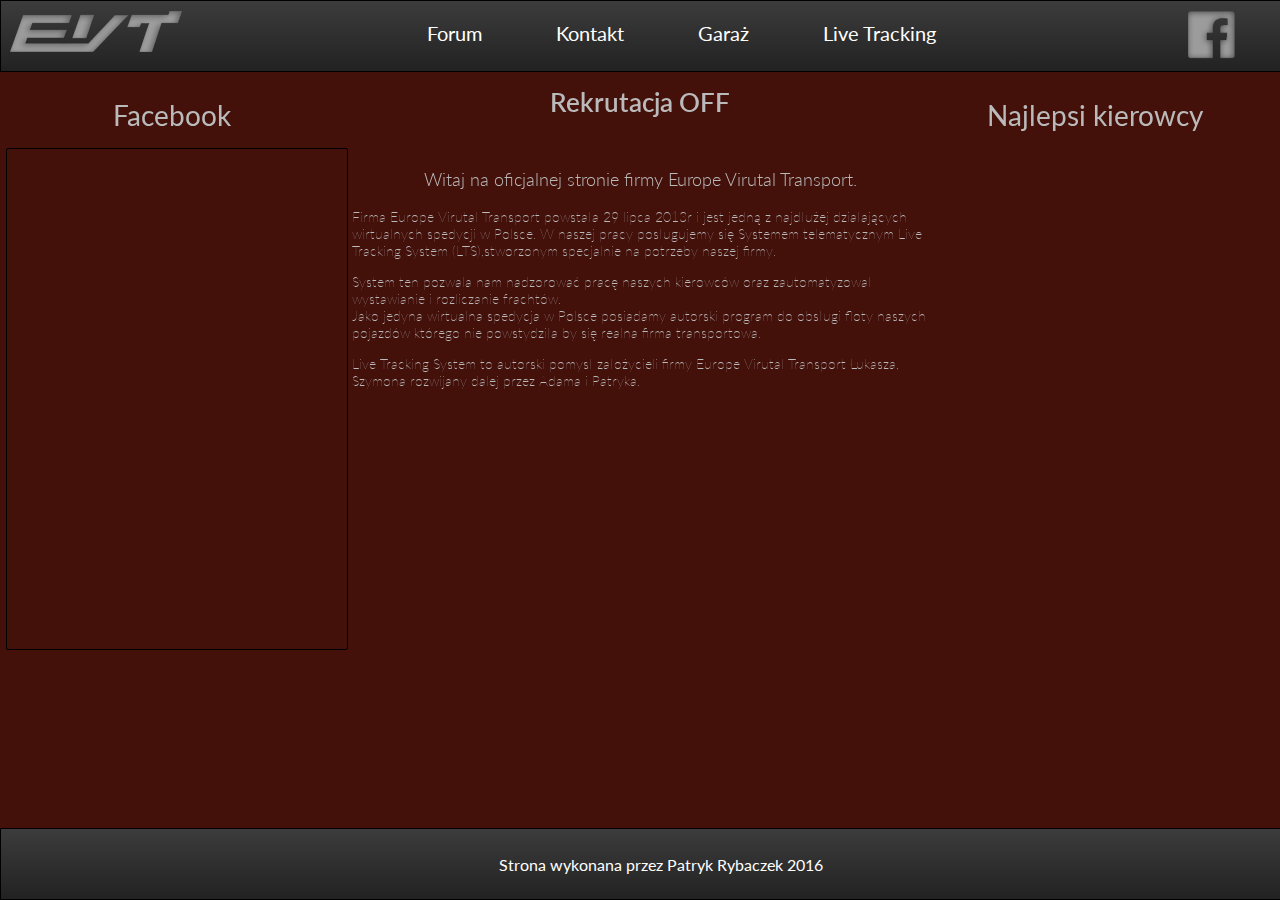
<file: sites/index.html>
<!DOCTYPE html>
<html lang="pl">
	<head>
		<meta charset="utf-8"/>
		<title>Europe Virutal Transport</title>
		<link rel="stylesheet" href="../sass/style.css" type="text/css">
		<link href="https://fonts.googleapis.com/css?family=Raleway" rel="stylesheet">
		<link href="https://fonts.googleapis.com/css?family=Lato" rel="stylesheet">
	</head>
	<body>
		<div class="container">
			<header>
				<a href="index.html"><img class="left" src="../assets/images/evt.png" alt="Europe Virutal Transport logo"></a>
				<ul>
					<li><a href="http://evt.com.pl/forum/index.php">Forum</a></li>
					<li><a href="kontakt.html">Kontakt</a></li>
					<li><a href="garaz.html">Garaż</a></li>
					<li><a href="http://livetracking.evt.com.pl">Live Tracking</a></li>
				</ul>
				<a href="https://www.facebook.com/EuropeVirtualTransport"><img class="right" src="../assets/images/facebook.png" alt="evt-facebook"></a>
			</header>
			<main>
		<aside class="left"><h3>Facebook</h3><p><iframe src="https://www.facebook.com/plugins/page.php?href=https%3A%2F%2Fwww.facebook.com%2FEuropeVirtualTransport&tabs=timeline&width=340&height=500&small_header=false&adapt_container_width=true&hide_cover=false&show_facepile=false&appId" width="340" height="500" style="overflow:hidden" scrolling="no" frameborder="0" allowTransparency="true"></iframe></aside>
		<div class="middle"><h2>Rekrutacja OFF</h2><p class="welcometext">Witaj na oficjalnej stronie firmy Europe Virutal Transport.<p>
			<p class="indextext">Firma Europe Virutal Transport powstała 29 lipca 2013r i jest jedną z najdłużej działających  wirtualnych spedycji w Polsce.
			W naszej  pracy posługujemy się Systemem telematycznym Live Tracking System (LTS),stworzonym specjalnie na potrzeby naszej firmy.</p>
			<p class="indextext">System ten pozwala nam nadzorować pracę naszych kierowców oraz zautomatyzował wystawianie i rozliczanie frachtów.<br>
			Jako jedyna wirtualna spedycja w Polsce posiadamy autorski program do obsługi floty naszych pojazdów którego nie powstydziła by się realna firma transportowa.</p>
			<p class="indextext">Live Tracking System to autorski pomysł założycieli firmy  Europe Virutal Transport Łukasza, Szymona  rozwijany dalej przez Adama i Patryka.</p>
		</p></div>
		<aside class="right">
			<h3>Najlepsi kierowcy</h3>
			<table class="kierowcy">
				<iframe src="http://livetracking.evt.com.pl/index.php/ltcontroller/getBestDriversStatsHTML" style="border: 0" "color: #9d9d9d;" width="800" height="600" frameborder="0" scrolling="no" color="#9d9d9d"></iframe>
			</table>
		</aside>
		</main>
		<footer>
			<p>Strona wykonana przez Patryk Rybaczek 2016</p>
		</footer>
	</body>
</html>
</file>
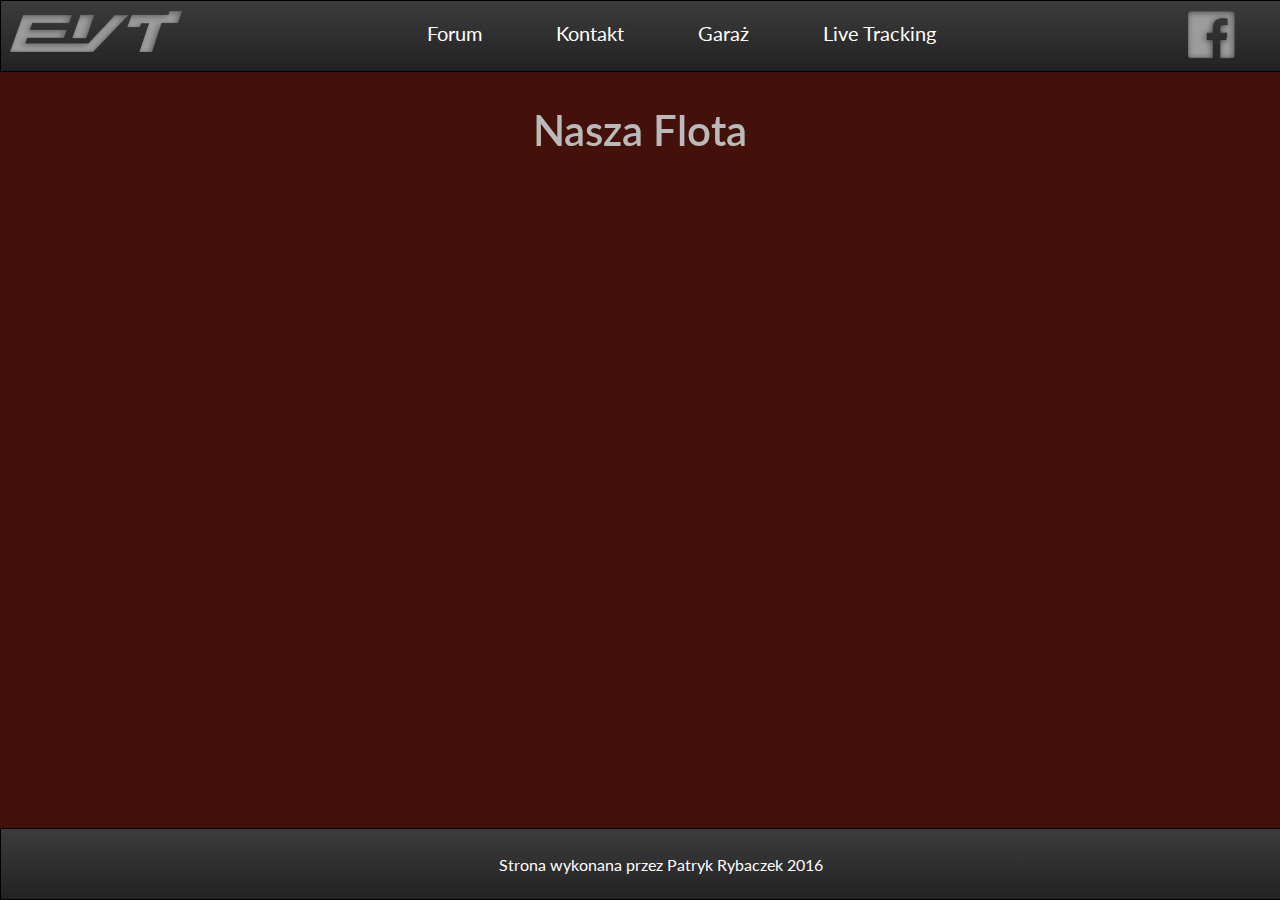
<file: sites/garaz.html>
<!DOCTYPE html>
<html lang="pl">
	<head>
		<meta charset="utf-8"/>
		<title>Garaz</title>
		<link rel="stylesheet" href="../sass/style.css">
		<link href="https://fonts.googleapis.com/css?family=Raleway" rel="stylesheet">
		<link href="https://fonts.googleapis.com/css?family=Lato" rel="stylesheet">
	</head>
	<body>
		<div class="container">
			<header>
				<a href="index.php"><img class="left" src="../assets/images/evt.png" alt="Europe Virutal Transport logo"></a>
				<ul>
					<li><a href="http://evt.com.pl/forum/index.php">Forum</a></li>
					<li><a href="kontakt.html">Kontakt</a></li>
					<li><a href="garaz.html">Garaż</a></li>
					<li><a href="http://livetracking.evt.com.pl">Live Tracking</a></li>
				</ul>
				<a href="https://www.facebook.com/EuropeVirtualTransport"><img class="right" src="../assets/images/facebook.png" alt="evt-facebook"></a>
			</header>
			<main>
			<div class="whole">
				<h2>Nasza Flota</h2>
			</div>
			</main>
			<footer>
				<p>Strona wykonana przez Patryk Rybaczek 2016</p>
			</footer>
		</div>
	</body>
</html>
</file>
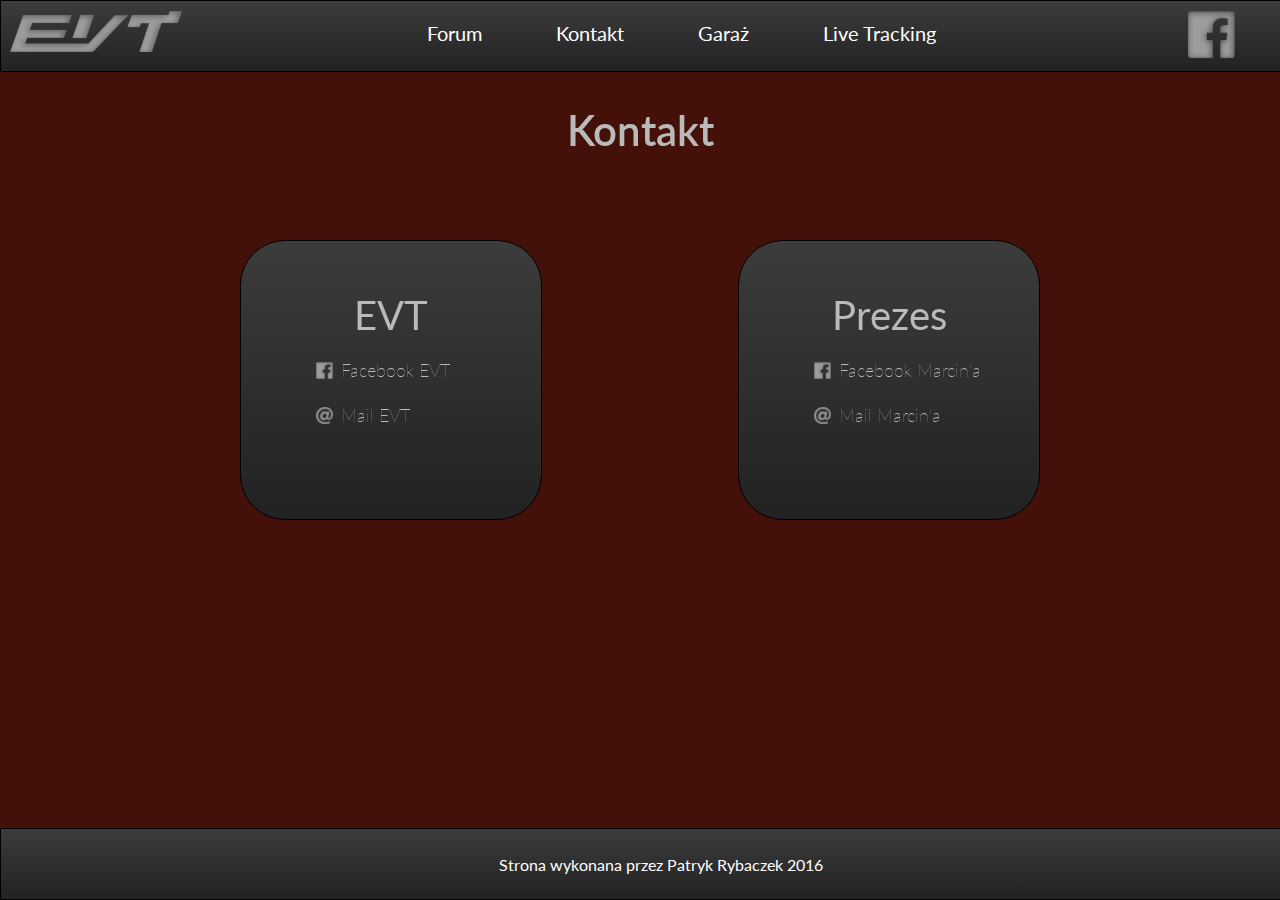
<file: sites/kontakt.html>
<!DOCTYPE html>
<html lang="pl">
	<head>
		<meta charset="utf-8"/>
		<title>Kontakt</title>
		<link rel="stylesheet" href="../sass/style.css">
		<link href="https://fonts.googleapis.com/css?family=Raleway" rel="stylesheet">
		<link href="https://fonts.googleapis.com/css?family=Lato" rel="stylesheet">
	</head>
	<body>
		<div class="container">
			<header>
				<a href="index.php"><img class="left" src="../assets/images/evt.png" alt="Europe Virutal Transport logo"></a>
				<ul>
					<li><a href="http://evt.com.pl/forum/index.php">Forum</a></li>
					<li><a href="kontakt.html">Kontakt</a></li>
					<li><a href="garaz.html">Garaż</a></li>
					<li><a href="http://livetracking.evt.com.pl">Live Tracking</a></li>
				</ul>
				<a href="https://www.facebook.com/EuropeVirtualTransport"><img class="right" src="../assets/images/facebook.png" alt="evt-facebook"></a>
			</header>
			<main>
			<div class="whole">
				<h2>Kontakt</h2>
				<div class="kontakt-left">
					<h3>EVT</h3>
					<a class="kontakt-flex" href="https://www.facebook.com/EuropeVirtualTransport/?fref=ts">
					<img class="img-fb" src="../assets/images/facebook-mini.png" alt=""><p class="kontakt-fb">Facebook EVT</p>
					</a>
					<a class="kontakt-flex" href="mailto:europevirtualtransport@gmail.com">
					<img class="img-email" src="../assets/images/email-logo.png" alt=""><p class="kontakt-mail">Mail EVT</p>
					</a>
				</div>
				<div class="kontakt-right">
					<h3>Prezes</h3>
					<a class="kontakt-flex" href="https://www.facebook.com/marcin.laskowski82"><img class="img-fb" src="../assets/images/facebook-mini.png" alt=""><p class="kontakt-fb">Facebook Marcin'a</p></a>
					<a class="kontakt-flex" href="mailto:marcinlevt@gmail.com"><img class="img-email" src="../assets/images/email-logo.png" alt=""><p class="kontakt-mail">Mail Marcin'a</p></a>
				</div>
			</div>
			</main>
			<footer>
				<p>Strona wykonana przez Patryk Rybaczek 2016</p>
			</footer>
		</div>
	</body>
</html>
</file>
<file: sass/style.css>
footer p{line-height:0px;color:#fff}h3{color:#BABABA;font-size:28px;font-weight:400;margin-bottom:10px}h2{font-size:26px;color:#BABABA;font-weight:600}.kontakt-fb{width:200px;font-size:18px;color:#BABABA;font-weight:100;text-align:left;margin-top:5px;margin-bottom:14px}.kontakt-mail{font-size:18px;color:#BABABA;font-weight:100;text-align:left;margin-top:5px;margin-bottom:14px}.indextext{font-weight:100;font-size:14px;text-align:left}.welcometext{margin-top:50px;font-weight:300;font-size:18px}body{margin:0;background-color:#43100A;text-align:center;font-family:"Lato",sans-serif}.container header{background-image:-webkit-linear-gradient(top, #3c3c3c 0, #222 100%);border:1px solid #000;height:30px;padding:20px;position:fixed;right:0;left:0;width:100%}.container footer{background-image:-webkit-linear-gradient(top, #3c3c3c 0, #222 100%);border:1px solid #000;height:30px;padding:20px;position:fixed;bottom:0;width:100%}.container main{display:flex;flex-direction:row;flex-wrap:wrap;justify-content:center;align-content:stretch;align-items:stretch;height:100%;top:100px}.container main .middle{top:64px;position:fixed;width:45%}.container main .left{left:6px;width:26%;top:70px}.container main .right{right:19px;width:26%;top:70px}.container main .right h3{margin-bottom:30px}.kontakt-flex{display:flex;flex:column;height:30px;width:190px;margin-bottom:15px;text-decoration:none}.kontakt-flex .img-fb{margin-right:8px;margin-top:8px;height:17px}.kontakt-flex .img-email{margin-right:8px;margin-top:8px;height:17px}ul{margin:0}ul li{list-style:none;display:inline-block}li{padding-left:35px;padding-right:35px;font-size:20px}li a{text-decoration:none;color:#fff}.left{position:fixed;left:0;top:0;bottom:0}.middle{color:#BABABA}.right{position:fixed;height:65px;right:0;top:0;bottom:0}.whole{position:fixed;height:65px;top:70px;bottom:0;left:0;right:0}.whole h2{font-size:42px}.whole .kontakt-left{position:fixed;left:0;margin-left:240px;margin-top:50px;text-align:center;border:1px solid #000;background:-webkit-linear-gradient(top, #3c3c3c 0, #222 100%);padding:75px;padding-top:50px;width:150px;border-radius:45px}.whole .kontakt-left h3{margin-top:0;margin-bottom:15px;font-size:40px;text-decoration:uppercase}.whole .kontakt-right{position:fixed;right:0;margin-right:240px;margin-top:50px;text-align:center;border:1px solid #000;background:-webkit-linear-gradient(top, #3c3c3c 0, #222 100%);padding:75px;padding-top:50px;width:150px;border-radius:45px}.whole .kontakt-right h3{margin-top:0;margin-bottom:15px;font-size:40px;text-decoration:uppercase}iframe{border:1px solid #000;border-radius:2px;color:#BABABA}.img-email{width:17px;height:17px;margin-right:4px}.img-fb{margin-right:4px}.kierowcy tbody tr{text-align:left}.kierowcy tbody tr th{color:#BABABA;font-size:24px;font-weight:300;border-bottom:2px solid #BABABA}td{padding:4px;color:#BABABA;font-size:16px;font-weight:100;border-bottom:1px solid #BABABA;padding-top:6px;padding-bottom:6px}td:nth-child(even){text-align:center}th:first-child{text-align:center}
/*# sourceMappingURL=style.css.map */
</file>
